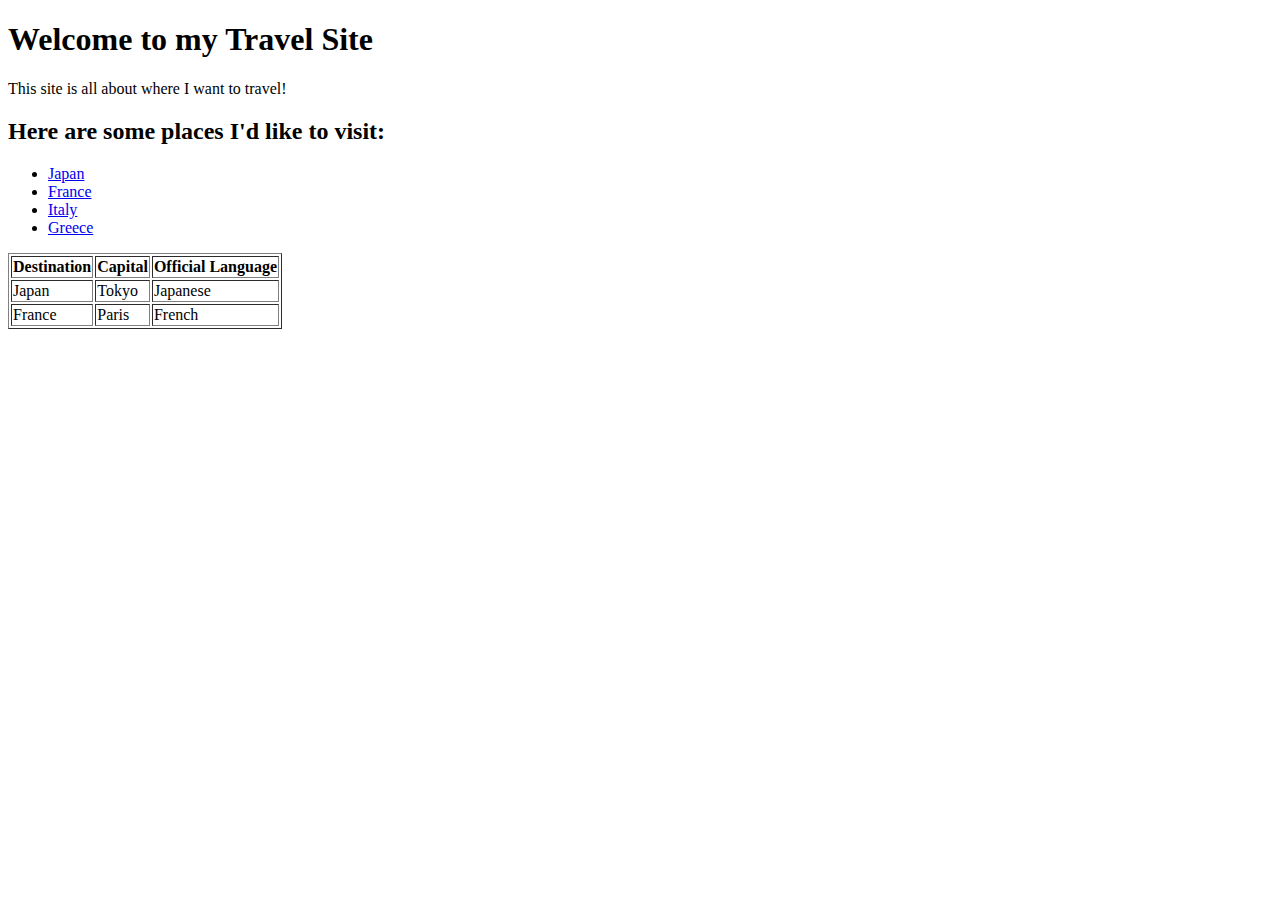
<file: CLASSWORK/html_basics.html>
<!DOCTYPE html>
<html>
<head>
<title>My Travel Site</title>
</head>
<body>
<div>
<h1>Welcome to my Travel Site</h1>
<p>This site is all about where I want to travel!</p>
<div>
<h2>Here are some places I'd like to visit:</h2>
</div>
<ul>
  <li><a href="https://en.wikipedia.org/wiki/Japan">Japan</a></li>
  <li><a href="https://en.wikipedia.org/wiki/France">France</a></li>
  <li><a href="https://en.wikipedia.org/wiki/Italy">Italy</a></li>
  <li><a href="https://en.wikipedia.org/wiki/Greece">Greece</a></li>
</ul>
</div>
<div>
<table border="1">
</div>
  <tr>
    <th>Destination</th>
    <th>Capital</th>
    <th>Official Language</th>
  </tr>
  <tr>
    <td>Japan</td>
    <td>Tokyo</td>
    <td>Japanese</td>
    </tr>
  <tr>
    <td>France</td>
    <td>Paris</td>
    <td>French</td>
  </tr>
    </table>

</body>
</html>
</file>
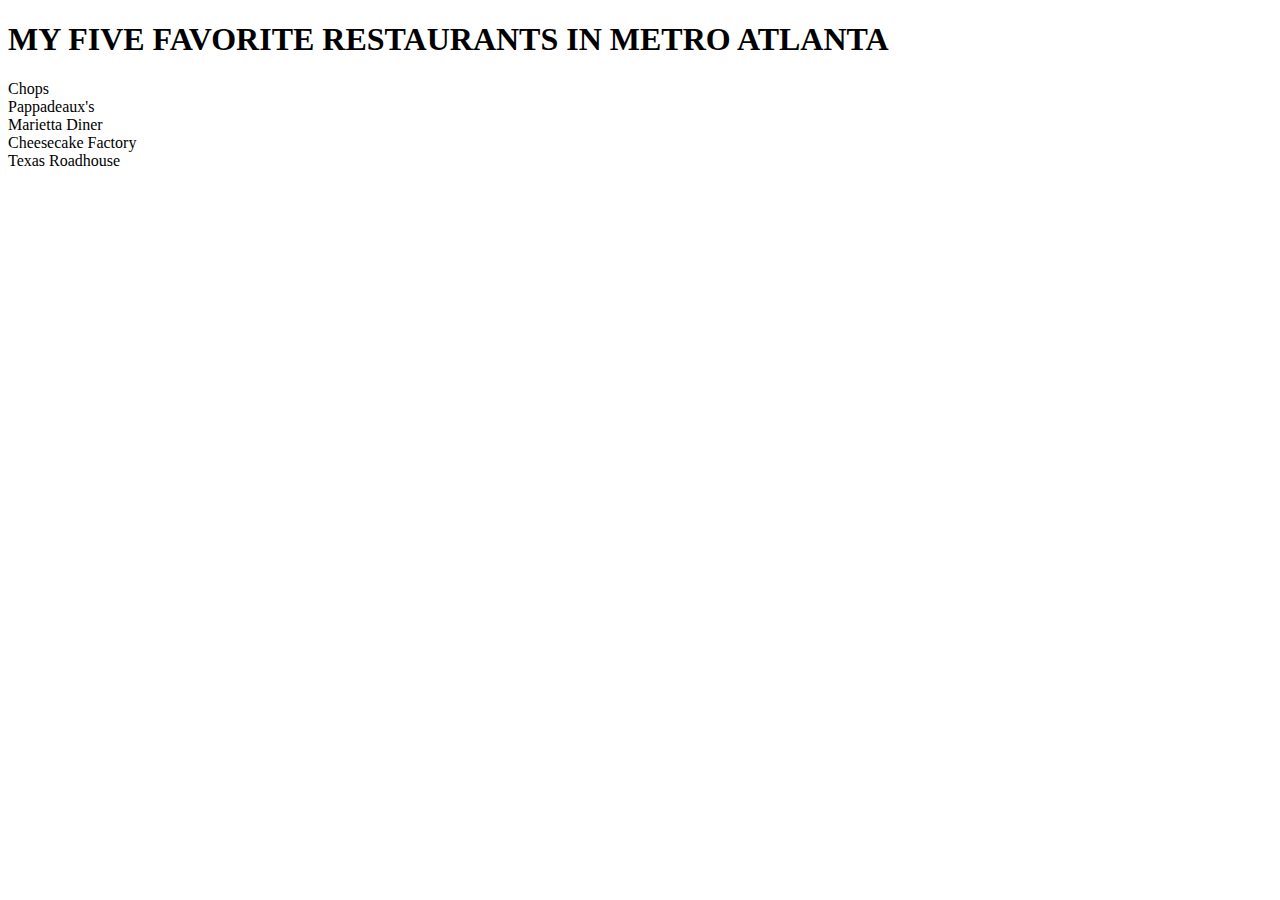
<file: HOMEWORK/ASSIGNMENT1.html>
<!DOCTYPE html>

<html>

<head>

<title></title>

</head>

<body></body>

<h1>MY FIVE FAVORITE RESTAURANTS IN METRO ATLANTA</h1>

<li>Chops</li>

<li>Pappadeaux's</li>

<li>Marietta Diner</li>

<li>Cheesecake Factory</li>

<li>Texas Roadhouse</li>
</file>
